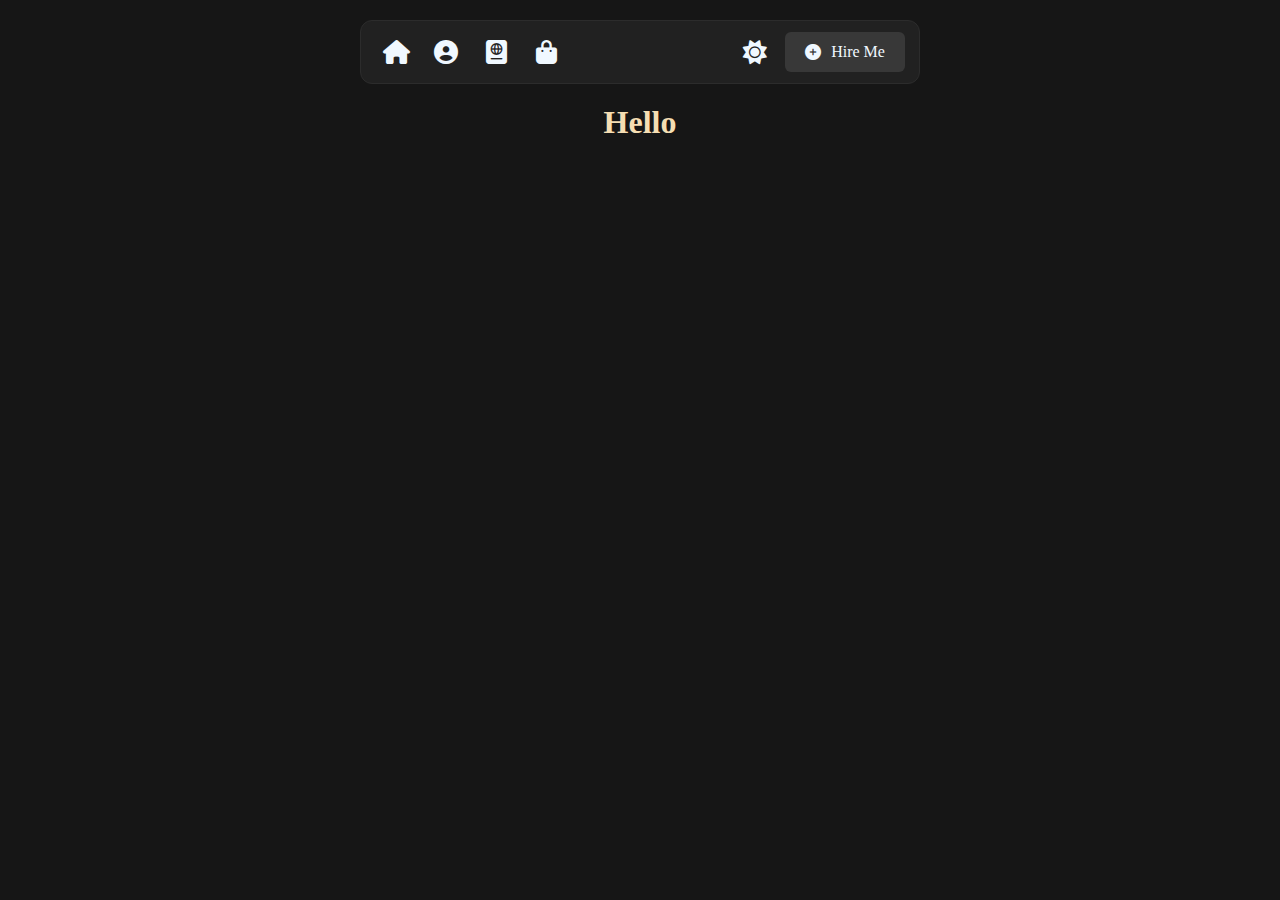
<file: index.html>
<!DOCTYPE html>
<html lang="en">

<head>
    <meta charset="UTF-8">
    <meta name="viewport" content="width=device-width, initial-scale=1.0">
    <title>Protfolio</title>
    <link rel="stylesheet" href="https://cdnjs.cloudflare.com/ajax/libs/font-awesome/6.7.2/css/all.min.css" integrity="sha512-Evv84Mr4kqVGRNSgIGL/F/aIDqQb7xQ2vcrdIwxfjThSH8CSR7PBEakCr51Ck+w+/U6swU2Im1vVX0SVk9ABhg==" crossorigin="anonymous" referrerpolicy="no-referrer" />
    <link rel="stylesheet" href="style.css">
</head>

<body>
    <header>
        <nav>
            <div class="left">
                <ul>
                    <li class="icon-wrapper"><span class="icon-label">Home</span><i class="fa-solid fa-house"></i></li>
                    <li class="icon-wrapper"><span class="icon-label">Profile</span><i class="fa-solid fa-circle-user"></i></li>
                    <li class="icon-wrapper"><span class="icon-label">Passport</span><i class="fa-solid fa-passport"></i></li>
                    <li class="icon-wrapper"><span class="icon-label">Shop</span><i class="fa-solid fa-bag-shopping"></i></li>
                </ul>
            </div>
            <div class="right">
                <li><i class="fa-solid fa-sun"></i></li>
                <li><i class="fa-solid fa-circle-plus"></i><span>Hire Me</span></li>
            </div>
        </nav>
    </header>
    <div class="contant">
        <h1>Hello</h1>
    </div>
    <script src="script.js"></script>
</body>

</html>
</file>
<file: style.css>
*{
    padding: 0;
    margin: 0;
    box-sizing: border-box;
}

body{
    background-color: var(--token-2c9bcabf-f173-455b-82fd-fa4690c678e5, #161616);
}
.bright{
    background-color: white;
    color: black;
}
header{
    display: flex;
    justify-content: center;
    width: 100%;
}

nav{
    margin-top: 10px;
    background-color: var(--token-05ea40f4-a7f8-45cc-bf87-94012fdef01c, rgb(33, 33, 33));
    width: 560px;
    height: 64px;
    color: aliceblue;
    list-style: none;
    display: flex;
    justify-content: space-between;
    align-items: center;
    border: 1px solid var(--token-4d7df182-8b47-4a03-9047-6812b16bd3f4, rgb(44, 44, 44));
    border-radius: 12px;
    margin: 20px;
}

nav ul {
    font-size: 24px;
    list-style: none;
    display: flex;
    margin-left: 10px;
    justify-content: space-around;
    width: 200px;
}

nav ul li{
    display: flex;
    justify-content: center;
    align-items: center;
    cursor: pointer;
   height: 40px;
   width: 40px;
   border-radius: 50%;
  
}
nav ul li:hover{
   background-color: #2C2C2C;
  
}

nav .right{
    margin-right: 14px;
    display: flex;
    justify-content: space-between;
    align-items: center;
    width: 170px;
}

nav .right li:nth-child(1){
    display: flex;
    justify-content: center;
    align-items: center;
   height: 40px;
   width: 40px;
   border-radius: 50%;
    font-size: 24px;
}

nav .right li:nth-child(1):hover{
    cursor: pointer;
   background-color: #2C2C2C;
 
}

nav .right li:nth-child(2){
    display: flex;
    justify-content: space-around;
    align-items: center;
    width: 120px;
    height: 24px;
    background-color: #383838;
    border-radius: 6px;
    padding: 20px;
    gap: 10px;
    white-space: nowrap;
    box-sizing: border-box;
    cursor: pointer;
}

nav .right li:nth-child(2):hover{
    /* border: 2px solid #232323c6; */
    box-shadow: rgba(0, 0, 0, 0.16) 0px 1px 4px, rgb(51, 51, 51) 0px 0px 0px 3px;
}

.icon-wrapper:hover {
    box-sizing: border-box;
    background-color: #2C2C2C;
}

.icon-label {
    position: absolute;
    top: -0.3px;
    font-size: 12px;
    color: #fff;
    background-color: #393939;
    width: 50px;
    height: 16px;
    text-align: center;
    border-radius: 20px;
    white-space: nowrap;
    transform: translateY(25px);
    opacity: 0;
    transition: opacity 0.3s ease, transform 0.3s ease;
    pointer-events: none;
}

.icon-wrapper:hover .icon-label {
    opacity: 1;
    transform: translateY(13px);
}

.contant{
    display: flex;
    justify-content: center;
    /* align-items: center; */
    color: wheat;
}
</file>
